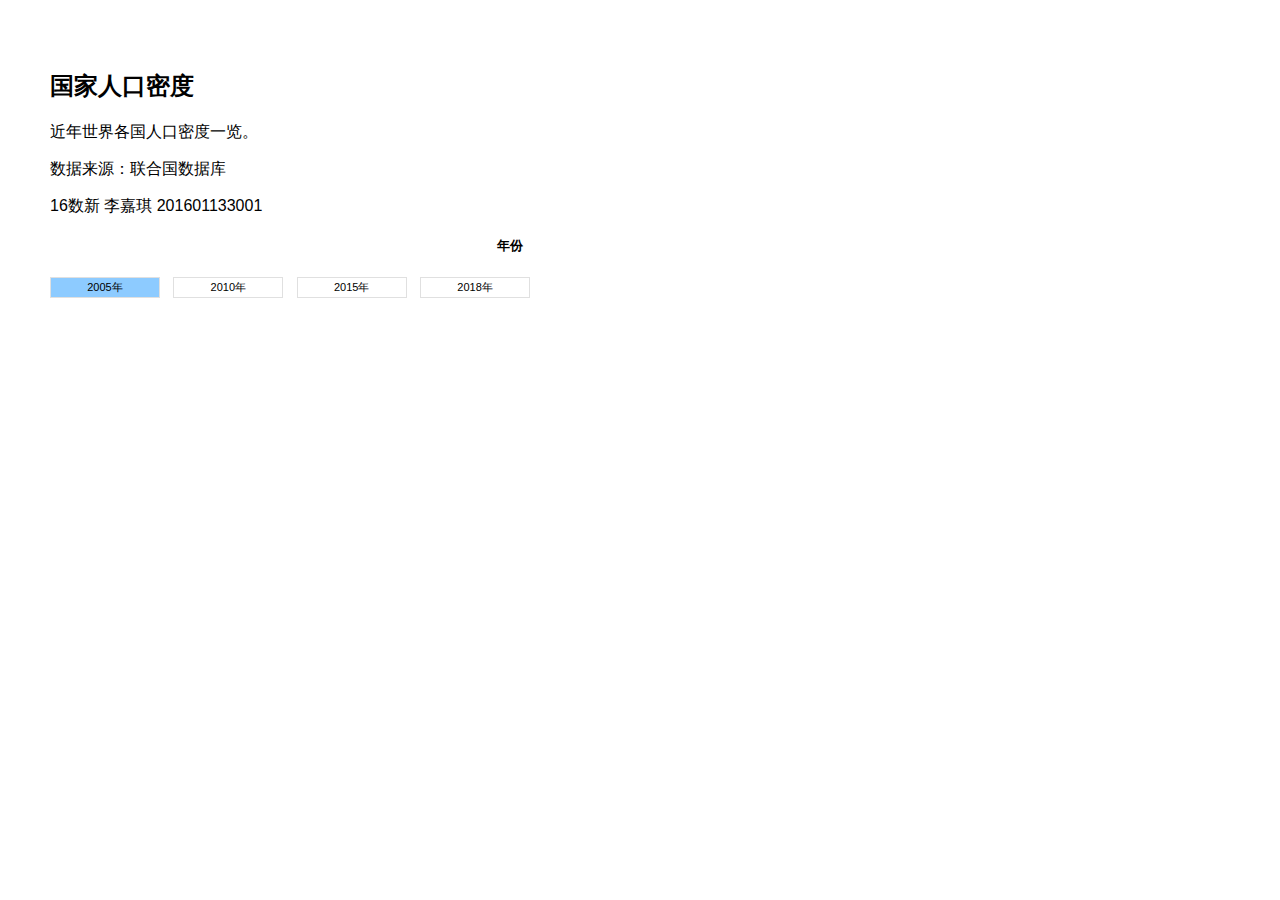
<file: world comparisons.html>
<!DOCTYPE html>
<!-- Code from Lynn Cherny's class in University of Miami -->
<!-- This map code and design were inspired by the tutorial in Flowing Data: http://flowingdata.com/2015/02/19/make-an-interactive-map-with-category-filters/ --><head>
    <title>Population density</title>
    <link rel="stylesheet" href="world_comparisons.css" type="text/css" media="screen" />
</head>


<div id="main-wrapper">

<h2>国家人口密度</h2>
   		<p id="intro">近年世界各国人口密度一览。</p>
        <p class="source">数据来源：联合国数据库</p>
        <p class="credit">16数新 李嘉琪 201601133001</p>

<div id="metrics">
    <div id="year">
        <h3>年份</h3>
        <ul class="metrics_button">
        <li data-metric="year2005" class="selected year2005">2005年</li>
        <li data-metric="year2010" class="year2010">2010年</li>
        <li data-metric="year2015" class="year2015">2015年</li>
        <li data-metric="year2018" class="year2018">2018年</li>
        </ul>
    </div>
</div>

<div class="clr"></div>

<div id="tooltip" class="tooltip">
    <h3 class="name"></h3>
    <div data-metric="year2005" class="line">
        <div class="year2005 symbol"></div>2005年
         <div class="year2005 val"></div>
    </div>
    <div data-metric="year2010" class="line">
        <div class="year2010 symbol"></div>2010年
        <div class="year2010 val"></div>
    </div>
    <div data-metric="year2015" class="line">
        <div class="year2015 symbol"></div>2015年
        <div class="year2015 val"></div>
    </div>
    <div data-metric="year2018" class="line">
        <div class="year2018 symbol"></div>2018年
        <div class="year2018 val"></div>
    </div>
</div>

<div id="vis"></div>

</div><!-- @end #main-wrapper -->

<script src="https://d3js.org/d3.v3.min.js"></script>
<script src="https://d3js.org/queue.v1.min.js"></script>
<script src="https://d3js.org/topojson.v1.min.js"></script>
<script>

var width = 1000,
    height = 700,
    center = [width / 2, height / 2],
    defaultFill = "#e0e0e0";

var baseColors = {
    "year2005": d3.scale.linear().range(["#ffffff", "#8dcbff"]).interpolate(d3.interpolateLab),
    "year2010": d3.scale.linear().range(["#ffffff", "#ff9081"]).interpolate(d3.interpolateLab),
    "year2015": d3.scale.linear().range(["#ffffff", "#ff95bd"]).interpolate(d3.interpolateLab),
    "year2018": d3.scale.linear().range(["#ffffff", "#95a4ff"]).interpolate(d3.interpolateLab)
};

var countryById = d3.map(); // will have id's as keys for countries; see typeAndSet()

var projection = d3.geo.mercator()
    .scale(200)
    .translate([width / 2, height / 2]);

var path = d3.geo.path()
    .projection(projection);

var zoom = d3.behavior.zoom()
    .scaleExtent([1, 8])
    .on("zoom", move);

var svg = d3.select("#vis").append("svg")
    .attr("width", width)
    .attr("height", height)
    .append("g")
    .call(zoom);

svg.on("wheel.zoom", null);
svg.on("mousewheel.zoom", null);

svg.append("rect")
    .attr("class", "overlay")
    .attr("width", width)
    .attr("height", height);

var g = svg.append("g");

var tooltip = d3.select("#tooltip")
 .attr("class", "tooltip")
 .style("opacity", 0);

var CURR_SELECT = "year2005";

queue()
    .defer(d3.json, "countries.json")
    .defer(d3.csv, "population_density.csv", typeAndSet)
    .await(ready);

function ready(error, world, stunting) {

  console.log(error, world, stunting);

  var dom2005 = d3.extent(stunting, function(d) {return d.year2005;});
  var dom2010 = d3.extent(stunting, function(d) {return d.year2010;});
  var dom2015 = d3.extent(stunting, function(d) {return d.year2015;});
  var dom2018 = d3.extent(stunting, function(d) {return d.year2018;});

  baseColors["year2005"].domain(dom2005);
  baseColors["year2010"].domain(dom2010);
  baseColors["year2015"].domain(dom2015);
  baseColors["year2018"].domain(dom2018);

  g.append("g")
    .attr("class", "countries")
    .selectAll("path")
      .data(topojson.feature(world, world.objects.units).features)
      .enter().append("path")
      .attr("d", path)
      .on("mouseover", mouseover)
      .on("mouseout", function() {
          d3.select(this).classed("selected", false);
          tooltip.transition().duration(300)
            .style("opacity", 0);
          });

  updateFill();

  d3.selectAll("#metrics li")
    .on("click", function() {
        var item = d3.select(this);
        d3.selectAll(".metrics_button li").classed("selected", false);
        CURR_SELECT = item.attr("data-metric");
        item.classed("selected", true);
        item.classed(item.attr("data-metric"), true);
        updateFill();
    });

  make_buttons(); // create the zoom buttons

  svg.select("#progress-image").remove(); // remove animation for loading

} // end function ready

function make_buttons() {

    // Zoom buttons actually manually constructed, not images
  svg.selectAll(".scalebutton")
      .data(['zoom_in', 'zoom_out'])
    .enter()
      .append("g")
        .attr("id", function(d){return d;})  // id is the zoom_in and zoom_out
        .attr("class", "scalebutton")
        .attr({x: 20, width: 20, height: 20})
      .append("rect")
          .attr("y", function(d,i) { return 20 + 25*i })
          .attr({x: 20, width: 20, height: 20})
  // Plus button
  svg.select("#zoom_in")
    .append("line")
      .attr({x1: 25, y1: 30, x2: 35, y2: 30 })
      .attr("stroke", "#fff")
      .attr("stroke-width", "2px");
  svg.select("#zoom_in")
    .append("line")
      .attr({x1: 30, y1: 25, x2: 30, y2: 35 })
      .attr("stroke", "#fff")
      .attr("stroke-width", "2px");
  // Minus button
  svg.select("#zoom_out")
    .append("line")
      .attr({x1: 25, y1: 55, x2: 35, y2: 55 })
      .attr("stroke", "#fff")
      .attr("stroke-width", "2px");


  svg.selectAll(".scalebutton")
    .on("click", function() {
      d3.event.preventDefault();

      var scale = zoom.scale(),
          extent = zoom.scaleExtent(),
          translate = zoom.translate(),
          x = translate[0], y = translate[1],
          factor = (this.id === 'zoom_in') ? 2 : 1/2,
          target_scale = scale * factor;

      var clamped_target_scale = Math.max(extent[0], Math.min(extent[1], target_scale));
        if (clamped_target_scale != target_scale){
            target_scale = clamped_target_scale;
            factor = target_scale / scale;
        }

        // Center each vector, stretch, then put back
        x = (x - center[0]) * factor + center[0];
        y = (y - center[1]) * factor + center[1];

        // Transition to the new view over 350ms
        d3.transition().duration(350).tween("zoom", function () {
            var interpolate_scale = d3.interpolate(scale, target_scale),
                interpolate_trans = d3.interpolate(translate, [x,y]);
            return function (t) {
                zoom.scale(interpolate_scale(t))
                    .translate(interpolate_trans(t));
                svg.call(zoom.event);
            };
        });
    });
}

function mouseover(d){

  d3.select(this).classed("selected", true);
  d3.select(this).moveToFront();

  tooltip.transition().duration(100)
   .style("opacity", 1);
  tooltip
    .style("top", (d3.event.pageY - 10) + "px" )
    .style("left", (d3.event.pageX + 10) + "px");
  tooltip.selectAll(".symbol").style("opacity", "0");
  tooltip.selectAll(".val").style("font-weight", "normal");
  tooltip.selectAll(".val").style("color", "darkgray");
  tooltip.select(".symbol." + CURR_SELECT).style("opacity", "1");
  tooltip.select(".val." + CURR_SELECT).style({
  "font-weight": "bolder",
  "color": "black"
  });

  if (countryById.get(d.id) && countryById.get(d.id)[CURR_SELECT]) {
     tooltip.select(".name").text(countryById.get(d.id)['Country_name']);
     tooltip.select(".year2005.val").text(d3.round(countryById.get(d.id)["year2005"]) + "%");
     tooltip.select(".year2010.val").text(d3.round(countryById.get(d.id)["year2010"]) + "%");
     tooltip.select(".year2015.val").text(d3.round(countryById.get(d.id)["year2015"]) + "%");
	 tooltip.select(".year2018.val").text(d3.round(countryById.get(d.id)["year2018"]) + "%");
  } else {
    tooltip.select(".name").text(d.properties.name + "数据缺失");
    tooltip.select(".year2005.val").text("NA");
    tooltip.select(".year2010.val").text("NA");
    tooltip.select(".year2015.val").text("NA");
	tooltip.select(".year2018.val").text("NA");
  }
} // end mouseover

function typeAndSet(d) {
    d.year2005 = +d.year2005;
    d.year2010 = +d.year2010;
    d.year2015 = +d.year2015;
	d.year2015 = +d.year2018;
    countryById.set(d.Country_name, d); // this is a d3.map, being given a key, value pair.
    return d;
}

function updateFill() {
  svg.selectAll(".countries path")
    .attr("fill", function(d) { return colorByCurrent(d.id) });
}

function colorByCurrent(FIPS) {

    var countryObject = countryById.get(FIPS);

    if ((typeof(countryObject) !== "undefined") && (countryObject[CURR_SELECT])) {
        return baseColors[CURR_SELECT](countryObject[CURR_SELECT]);
    }
    else if (typeof(countryObject) == "undefined") {
        return "#ccc";
    } else if (!countryObject[CURR_SELECT]) {
      return "#ccc";
    }

}

d3.selection.prototype.moveToFront = function() {
  return this.each(function(){
    this.parentNode.appendChild(this);
  });
};

function zoomIn() {
    zoom.scale(zoom.scale()*2);
    move();
}

function move() {
  var t = d3.event.translate,
      s = d3.event.scale;
  t[0] = Math.min(width * (s - 1), Math.max(width * (1 - s), t[0]));
  t[1] = Math.min(height * (s - 1), Math.max(height * (1 - s), t[1]));
  zoom.translate(t);
  g.style("stroke-width", 1 / s).attr("transform", "translate(" + t + ")scale(" + s + ")");
}

</script>
</file>
<file: world_comparisons.css>
/* A lot of this CSS is inherited from the Flowing Data tutorial:
http://flowingdata.com/2015/02/19/make-an-interactive-map-with-category-filters/;
*/

body {
	margin: 0;
	padding: 0;
  font-family: Helvetica, sans-serif;
}

#main-wrapper {
    width: 1000px;
    padding: 50px;
}

#metrics { width: 920px; margin: 20px auto 15px 0; font-family: Helvetica, sans-serif; }
#metrics h3 { font-size: 13px; font-family: Helvetica, sans-serif; text-align: center; margin-bottom: 0; }
#metrics ul { font-size: 12px; font-family: Helvetica, sans-serif; margin-left: 0; padding: 0; }
#metrics ul li {
    list-style: none;
    margin: 10px 10px 0 0;
    padding: 2px 0;
    display: inline-block;
    width: 108px;
    /*background: #e0e0e0;*/
    cursor: pointer;
    text-align: center;
    font-size: 11px;
    border: 1px solid #e0e0e0;
}
#metrics ul li.bottom { margin-bottom: 0; }
#metrics #income { width: 250px; float: left; border-right: 1px solid #ccc; margin-right: 15px; }
#metrics #location { width: 250px; float: left; padding-left: 5px;  }
#metrics .block-button { width: 80px; display: block; float:left; clear:both; }

.tooltip {
    position: absolute;
    z-index: 10;
    text-align: left;
    width: 170px;
    padding: 10px;
    font-size: 10px;
    font-family: Helvetica, sans-serif;
    background: #ffffff;
    pointer-events: none;
    opacity: 0;
}
.tooltip h3 {
  font-size: 12px; margin: 0 0 7px 0;
  line-height: 1.2em;
}
div.tooltip .line { clear: both; margin-top: 3px; font-size: 11px; }
div.tooltip .symbol { float: left; width: 6px; height: 6px; margin: 3px 4px 0 0; }
div.tooltip .val { float: right; width: 25px; text-align: center; margin-right: 4px; background: none; }


.overlay {
  fill: none;
  pointer-events: all;
}

.button {
  fill: #000;
}

.scalebutton {
  cursor: pointer;
}

.countries {
  stroke: #fff;
  stroke-linejoin: round;
}
.countries path.selected {
    stroke: #000;
    stroke-width: 0.5px;
}

path.year2005, #metrics ul li.selected.year2005, .tooltip .year2005 { fill: #8dcbff; background: #8dcbff; }
path.year2010, #metrics ul li.selected.year2010, .tooltip .year2010 { fill: #ff9081; background: #ff9081; }
path.year2015, #metrics ul li.selected.year2015, .tooltip .year2015 { fill: #ff95bd; background: #ff95bd; }
path.year2018, #metrics ul li.selected.year2018, .tooltip .year2018 { fill: #95a4ff; background: #95a4ff; }

.clr { clear: both; }

#vis {
  padding: 25px;
  display: inline-block;
}
</file>
